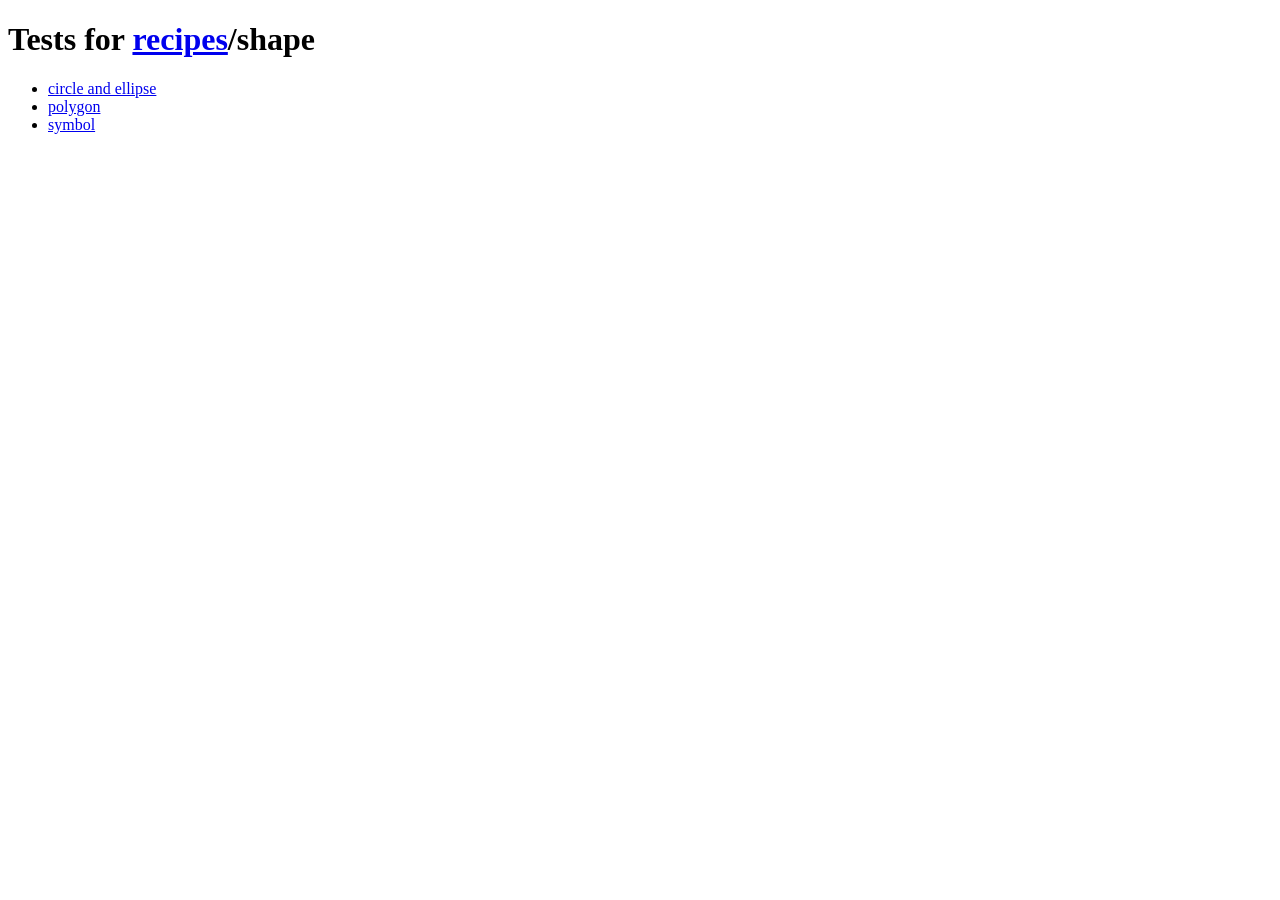
<file: WebRoot/APP/resources/themes/vendor/compass-recipes/tests/recipes/shape/index.html>
<!doctype html>
<h1>Tests for <a href="../">recipes</a>/shape</h1>

<ul>
    <li><a href="ellipse">circle and ellipse</a></li>
    <li><a href="polygon">polygon</a></li>
    <li><a href="symbol">symbol</a></li>
</ul>
</file>
